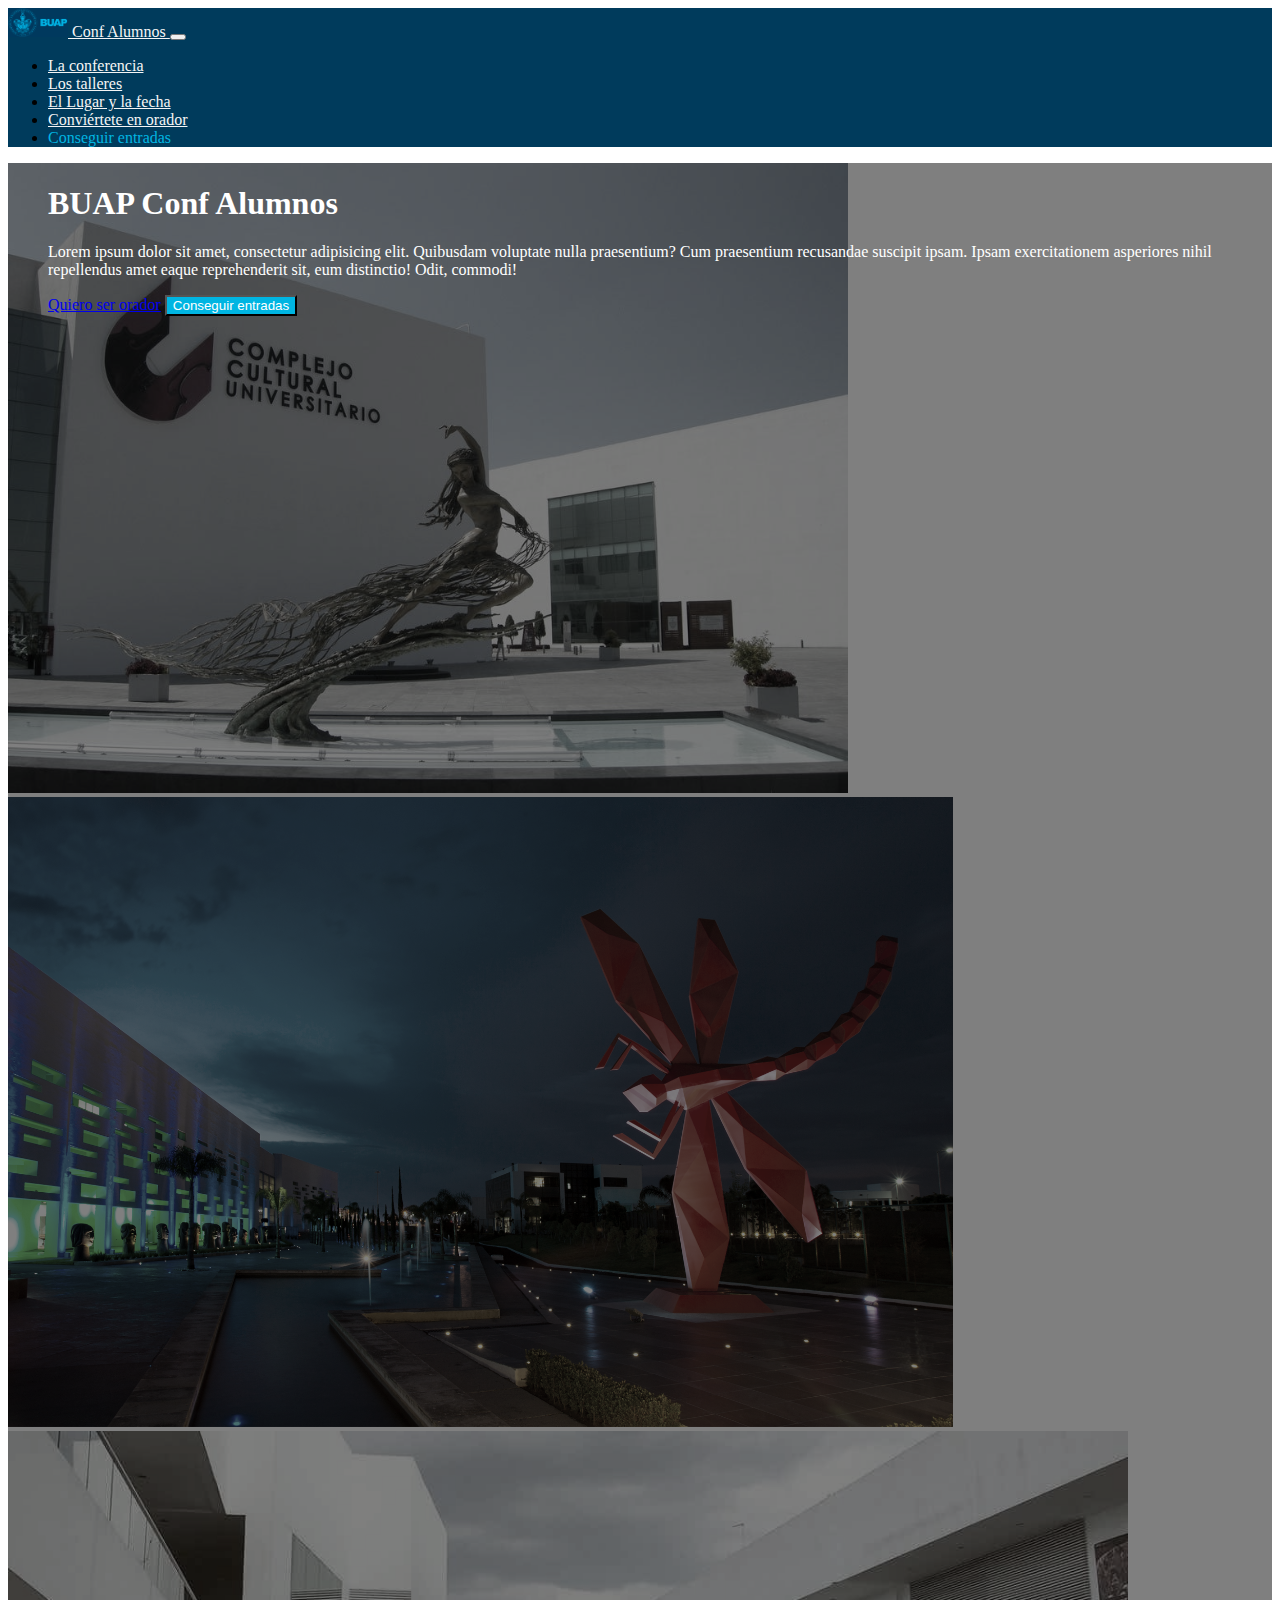
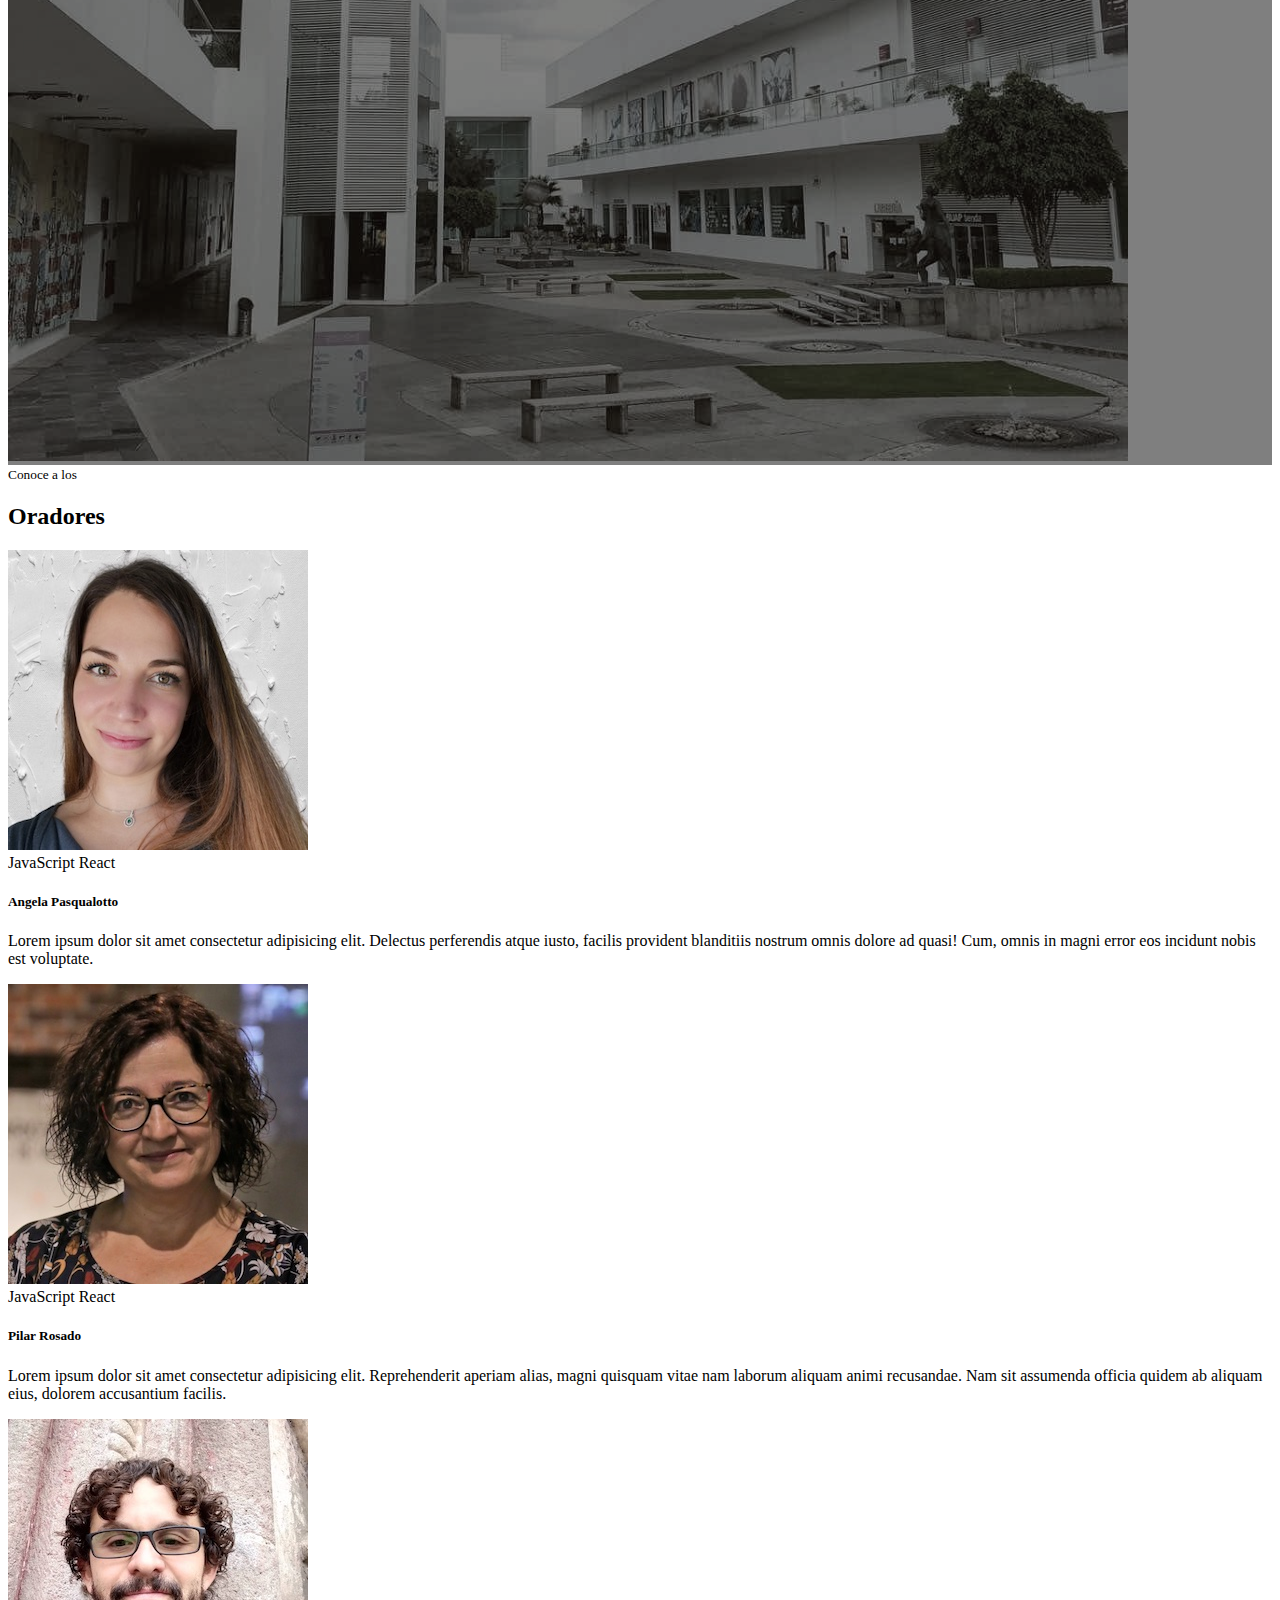
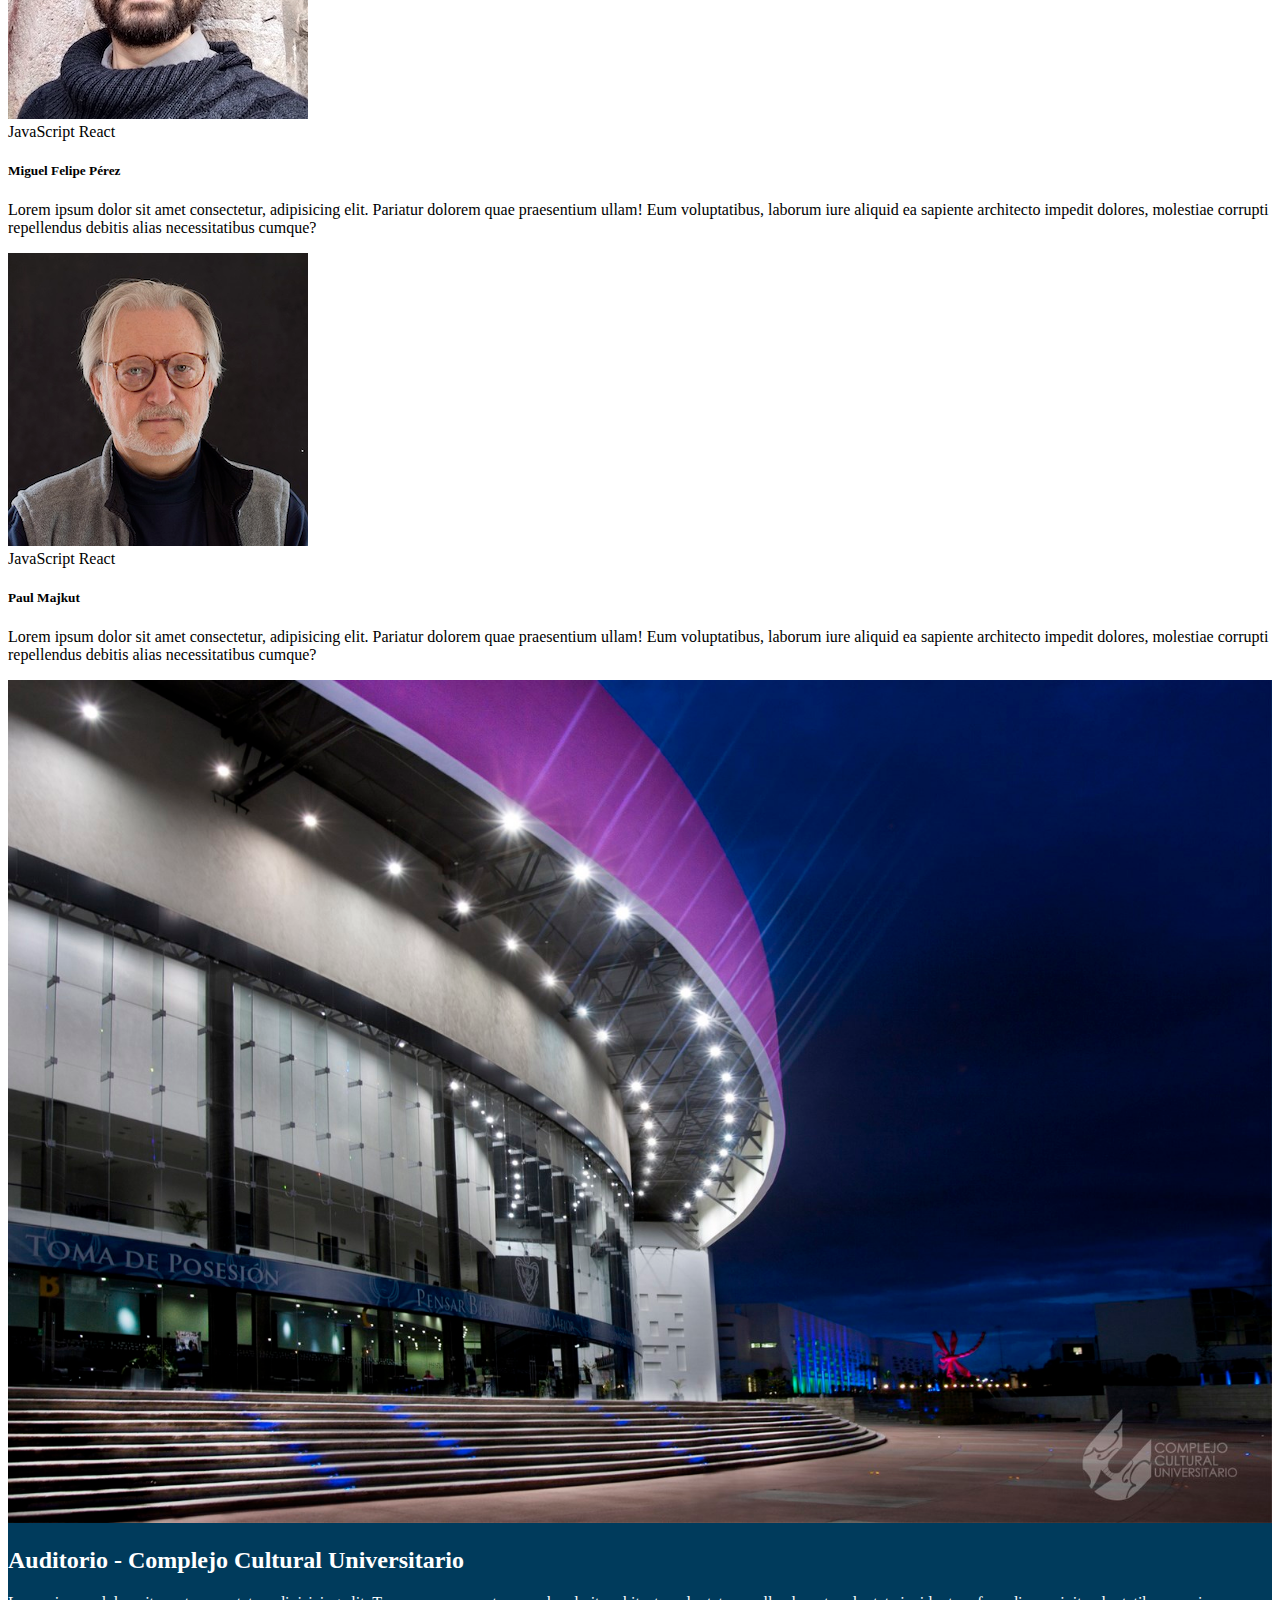
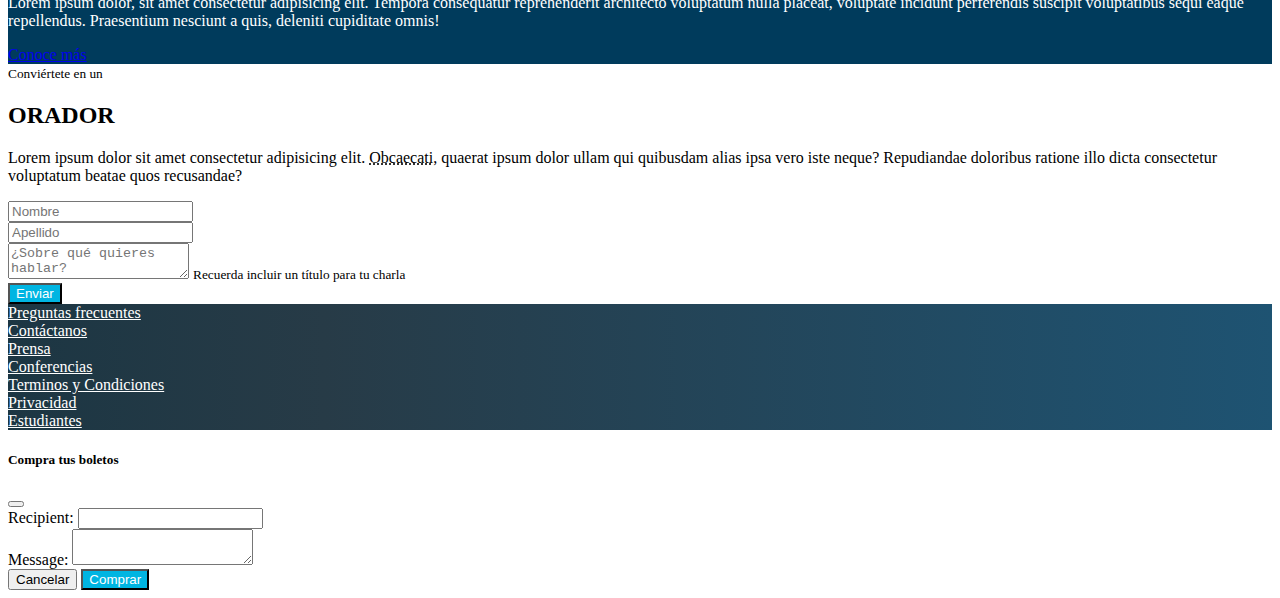
<file: index.html>
<!doctype html>
<html lang="en">

<head>
    <!-- Required meta tags -->
    <meta charset="utf-8">
    <meta name="viewport" content="width=device-width, initial-scale=1">

    <!-- Bootstrap CSS -->
    <link href="https://cdn.jsdelivr.net/npm/bootstrap@5.0.0/dist/css/bootstrap.min.css" rel="stylesheet" integrity="sha384-wEmeIV1mKuiNpC+IOBjI7aAzPcEZeedi5yW5f2yOq55WWLwNGmvvx4Um1vskeMj0" crossorigin="anonymous">

    <!-- Local Css -->
    <link href="index.css" rel="stylesheet">

    <title>Buap Conf Alumnos</title>
</head>

<body data-bs-spy="scroll" data-bs-target="#navbar">
    <!-- Header -->
    <nav id="header" class="navbar navbar-expand-lg navbar-custom pe-5 ps-5 fixed-top">
        <div class="container-fluid">
            <a class="navbar-brand" href="#">
                <img src="assets/images/escudo_blanco.png" alt="Platzi Logo"> Conf Alumnos
            </a>
            <button class="navbar-toggler" type="button" data-bs-toggle="collapse" data-bs-target="#navbar" aria-controls="navbar" aria-expanded="false" aria-label="Toggle navigation">
            <span class="navbar-toggler-icon"></span>
          </button>
            <div class="collapse navbar-collapse" id="navbar">
                <ul class="navbar-nav ms-auto mb-2 mb-lg-0">
                    <li class="nav-item">
                        <a class="nav-link navbar-text" href="#main">La conferencia</a>
                    </li>
                    <li class="nav-item">
                        <a class="nav-link navbar-text" href="#speakers">Los talleres</a>
                    </li>
                    <li class="nav-item">
                        <a class="nav-link navbar-text" href="#place-time">El Lugar y la fecha</a>
                    </li>
                    <li class="nav-item">
                        <a class="nav-link navbar-text" href="#conviertete-en-orador">Conviértete en orador</a>
                    </li>
                    <li class="nav-item">
                        <a type="button" class="nav-link text-platzi" data-bs-toggle="modal" data-bs-target="#modalVertical">Conseguir entradas</a>
                    </li>
                </ul>
            </div>
        </div>
    </nav>
    <!-- /Header -->

    <!-- Main -->
    <main id="main" class="pt-4">
        <div id="carousel" class="carousel slide carousel-fade" data-bs-ride="carousel" data-pause='false'>
            <div class="carousel-inner">
                <div class="carousel-item active">
                    <img src="assets/images/image1.jpeg" class="d-block w-100" alt="Hawaii 1">
                </div>
                <div class="carousel-item">
                    <img src="assets/images/image2.jpeg" class="d-block w-100" alt="Hawaii 2">
                </div>
                <div class="carousel-item">
                    <img src="assets/images/image3.jpeg" class="d-block w-100" alt="Hawaii 3">
                </div>
                <div class="overlay">
                    <dir class="container">
                        <div class="row align-items-center">
                            <div class="col-md-6 offset-md-6 text-center text-md-end">
                                <h1>BUAP Conf Alumnos</h1>
                                <p class="d-none d-md-block">Lorem ipsum dolor sit amet, consectetur adipisicing elit. Quibusdam voluptate nulla praesentium? Cum praesentium recusandae suscipit ipsam. Ipsam exercitationem asperiores nihil repellendus amet eaque reprehenderit sit,
                                    eum distinctio! Odit, commodi!</p>
                                <a href="#" class="btn btn-outline-light"> Quiero ser orador</a>
                                <button type="button" class="btn btn-buap" data-bs-toggle="modal" data-bs-target="#modalVertical"> Conseguir entradas</button>
                            </div>
                        </div>
                    </dir>
                </div>
            </div>
        </div>
    </main>
    <!-- /Main -->

    <!-- Speakers -->
    <section id="speakers" class="pt-2">
        <div class="container pt-5">
            <div class="row">
                <div class="col text-center text-uppercase">
                    <small>Conoce a los </small>
                    <h2>Oradores</h2>
                </div>
            </div>
            <div class="row">
                <div class="col-12 col-md-6 col-lg-4 mb-4">
                    <div class="card">
                        <img src="assets/speakers/angela.jpeg" class="card-img-top size" alt="Foto de Angela">
                        <div class="card-body">
                            <div class="badges mb-4 text-end">
                                <span class="badge bg-warning text-dark">JavaScript</span>
                                <span class="badge bg-info">React</span>
                            </div>
                            <h5 class="card-title">Angela Pasqualotto</h5>
                            <p class="card-text">Lorem ipsum dolor sit amet consectetur adipisicing elit. Delectus perferendis atque iusto, facilis provident blanditiis nostrum omnis dolore ad quasi! Cum, omnis in magni error eos incidunt nobis est voluptate.</p>
                        </div>
                    </div>
                </div>
                <div class="col-12 col-md-6 col-lg-4 mb-4">
                    <div class="card">
                        <img src="assets/speakers/pilar.jpeg" class="card-img-top" alt="Foto de Pilar">
                        <div class="card-body">
                            <div class="badges mb-4 text-end">
                                <span class="badge bg-warning text-dark">JavaScript</span>
                                <span class="badge bg-info">React</span>
                            </div>
                            <h5 class="card-title">Pilar Rosado</h5>
                            <p class="card-text">Lorem ipsum dolor sit amet consectetur adipisicing elit. Reprehenderit aperiam alias, magni quisquam vitae nam laborum aliquam animi recusandae. Nam sit assumenda officia quidem ab aliquam eius, dolorem accusantium facilis.</p>
                        </div>
                    </div>
                </div>
                <div class="col-12 col-md-6 col-lg-4 mb-4">
                    <div class="card">
                        <img src="assets/speakers/miguel.jpeg" class="card-img-top" alt="Foto de Miguel">
                        <div class="card-body">
                            <div class="badges mb-4 text-end">
                                <span class="badge bg-warning text-dark">JavaScript</span>
                                <span class="badge bg-info">React</span>
                            </div>
                            <h5 class="card-title">Miguel Felipe Pérez</h5>
                            <p class="card-text">Lorem ipsum dolor sit amet consectetur, adipisicing elit. Pariatur dolorem quae praesentium ullam! Eum voluptatibus, laborum iure aliquid ea sapiente architecto impedit dolores, molestiae corrupti repellendus debitis alias
                                necessitatibus cumque?</p>
                        </div>
                    </div>
                </div>
                <div class="col-12 col-md-6 col-lg-4 mb-4">
                    <div class="card">
                        <img src="assets/speakers/paul.png" class="card-img-top" alt="Foto de Paul">
                        <div class="card-body">
                            <div class="badges mb-4 text-end">
                                <span class="badge bg-warning text-dark">JavaScript</span>
                                <span class="badge bg-info">React</span>
                            </div>
                            <h5 class="card-title">Paul Majkut</h5>
                            <p class="card-text">Lorem ipsum dolor sit amet consectetur, adipisicing elit. Pariatur dolorem quae praesentium ullam! Eum voluptatibus, laborum iure aliquid ea sapiente architecto impedit dolores, molestiae corrupti repellendus debitis alias
                                necessitatibus cumque?</p>
                        </div>
                    </div>
                </div>
            </div>
        </div>
    </section>
    <!-- /Speakers -->

    <!-- Lugar y Fecha -->
    <section id="place-time">
        <div class="container-fluid">
            <div class="row">
                <div class="col-12 col-lg-6 ps-0 pe-0">
                    <img src="assets/images/auditorio.jpeg" alt="Honolulu">
                </div>
                <div class="col-12 col-lg-6 pt-5 pb-4">
                    <h2>Auditorio - Complejo Cultural Universitario</h2>
                    <p>Lorem ipsum dolor, sit amet consectetur adipisicing elit. Tempora consequatur reprehenderit architecto voluptatum nulla placeat, voluptate incidunt perferendis suscipit voluptatibus sequi eaque repellendus. Praesentium nesciunt a quis,
                        deleniti cupiditate omnis!</p>
                    <a href="#" class="btn btn-outline-light">Conoce más</a>
                </div>
            </div>
        </div>
    </section>
    <!-- /Lugar y Fecha -->

    <!-- Conviértete en Speaker -->
    <section id="conviertete-en-orador" class="pt-3 pb-3">
        <div class="container">
            <div class="row">
                <div class="col text-center">
                    <small class="text-uppercase">
                        Conviértete en un
                    </small>
                    <h2>
                        ORADOR
                    </h2>
                </div>
            </div>
        </div>
        <div class="container">
            <div class="row">
                <div class="col text-center">
                    <p>Lorem ipsum dolor sit amet consectetur adipisicing elit. <abbr data-toggle="tooltip" title="charlas de 5 minutos">Obcaecati</abbr>, quaerat ipsum dolor ullam qui quibusdam alias ipsa vero iste neque? Repudiandae doloribus ratione illo
                        dicta consectetur voluptatum beatae quos recusandae?</p>
                </div>
            </div>
        </div>
        <form>
            <div class="col-10 offset-1  col-md-10 offset-md-1 col-lg-8 offset-lg-2 mt-2 mb-2">
                <div class="row">
                    <div class="col-12 col-md-6 pt-2">
                        <input type="text" class="form-control" placeholder="Nombre" aria-label="First name">
                    </div>
                    <div class="col-12 col-md-6 pt-2">
                        <input type="text" class="form-control" placeholder="Apellido" aria-label="Last name">
                    </div>
                </div>
                <div class="row">
                    <div class="col pt-2">
                        <textarea name="text" class="form-control" placeholder="¿Sobre qué quieres hablar?"></textarea>
                        <small class="form-text text-muted"> Recuerda incluir un título para tu charla </small>
                    </div>
                </div>
                <div class="d-grid gap-2 col-8 col-md-10 mx-auto pt-4">
                    <button type="button" class="btn btn-buap">Enviar</button>
                </div>
            </div>
            </div>
        </form>

    </section>
    <!-- /Conviértete en Speaker -->

    <!-- Footer -->
    <footer id="footer" class="pb-4 pt-4">
        <div class="container">
            <div class="row text-center">
                <div class="col-12 col-lg">
                    <a href="#">Preguntas frecuentes</a>
                </div>
                <div class="col-12 col-lg">
                    <a href="#">Contáctanos</a>
                </div>
                <div class="col-12 col-lg">
                    <a href="#">Prensa</a>
                </div>
                <div class="col-12 col-lg">
                    <a href="#">Conferencias</a>
                </div>
                <div class="col-12 col-lg">
                    <a href="#">Terminos y Condiciones</a>
                </div>
                <div class="col-12 col-lg">
                    <a href="#">Privacidad</a>
                </div>
                <div class="col-12 col-lg">
                    <a href="#">Estudiantes</a>
                </div>
            </div>
        </div>
    </footer>
    <!-- /Footer -->

    <!-- Modal -->
    <div class="modal fade" id="modalVertical" data-bs-backdrop="static" data-bs-keyboard="false" tabindex="-1">
        <div class="modal-dialog modal-dialog-centered">
            <div class="modal-content">
                <div class="modal-header">
                    <h5 class="modal-title" id="staticBackdropLabel">Compra tus boletos</h5>
                    <button type="button" class="btn-close" data-bs-dismiss="modal" aria-label="Close"></button>
                </div>
                <div class="modal-body">
                    <form>
                        <div class="mb-3">
                            <label for="recipient-name" class="col-form-label">Recipient:</label>
                            <input type="text" class="form-control" id="recipient-name">
                        </div>
                        <div class="mb-3">
                            <label for="message-text" class="col-form-label">Message:</label>
                            <textarea class="form-control" id="message-text"></textarea>
                        </div>
                    </form>
                </div>
                <div class="modal-footer">
                    <button type="button" class="btn btn-secondary" data-bs-dismiss="modal">Cancelar</button>
                    <button type="button" class="btn btn-buap">Comprar</button>
                </div>
            </div>
        </div>
    </div>

    <!-- /Modal -->

    <!-- Option 1: Bootstrap Bundle with Popper -->
    <script src="https://cdn.jsdelivr.net/npm/bootstrap@5.0.0/dist/js/bootstrap.bundle.min.js" integrity="sha384-p34f1UUtsS3wqzfto5wAAmdvj+osOnFyQFpp4Ua3gs/ZVWx6oOypYoCJhGGScy+8" crossorigin="anonymous"></script>

    <script src="index.js"></script>

</body>

</html>
</file>
<file: index.css>
.text-platzi {
    color: #00b5e2 !important;
}

.btn-buap {
    background-color: #00b5e2;
    color: white;
}

.btn-buap:hover {
    background-color: #00B5E2;
}

#header img {
    width: 60px;
}

body {
    position: relative;
}

#main .carousel-inner img {
    height: 70vh;
    object-fit: cover;
    filter: grayscale(70%);
}

#carousel {
    position: relative;
}

#carousel .overlay {
    position: absolute;
    top: 0;
    bottom: 0;
    left: 0;
    right: 0;
    background-color: rgba(0, 0, 0, 0.5);
    color: white;
    z-index: 1;
}

#speakers img {
    max-height: 300pt;
    max-width: 100%;
    align-items: center;
}

#carousel .overlay .container,
#carousel .overlay .container .row {
    height: 100%;
}

#place-time {
    background-color: #003B5C;
    color: white;
}

#place-time img {
    max-width: 100%;
}

#footer {
    background: linear-gradient(90deg, #1c3643, #273b47 25%, #1e5372);
}

#footer a {
    color: white;
}

.navbar-custom {
    background-color: #003B5C;
}

.navbar-custom .navbar-brand,
.navbar-custom .navbar-text {
    color: whitesmoke;
    size: 10px;
}
</file>
